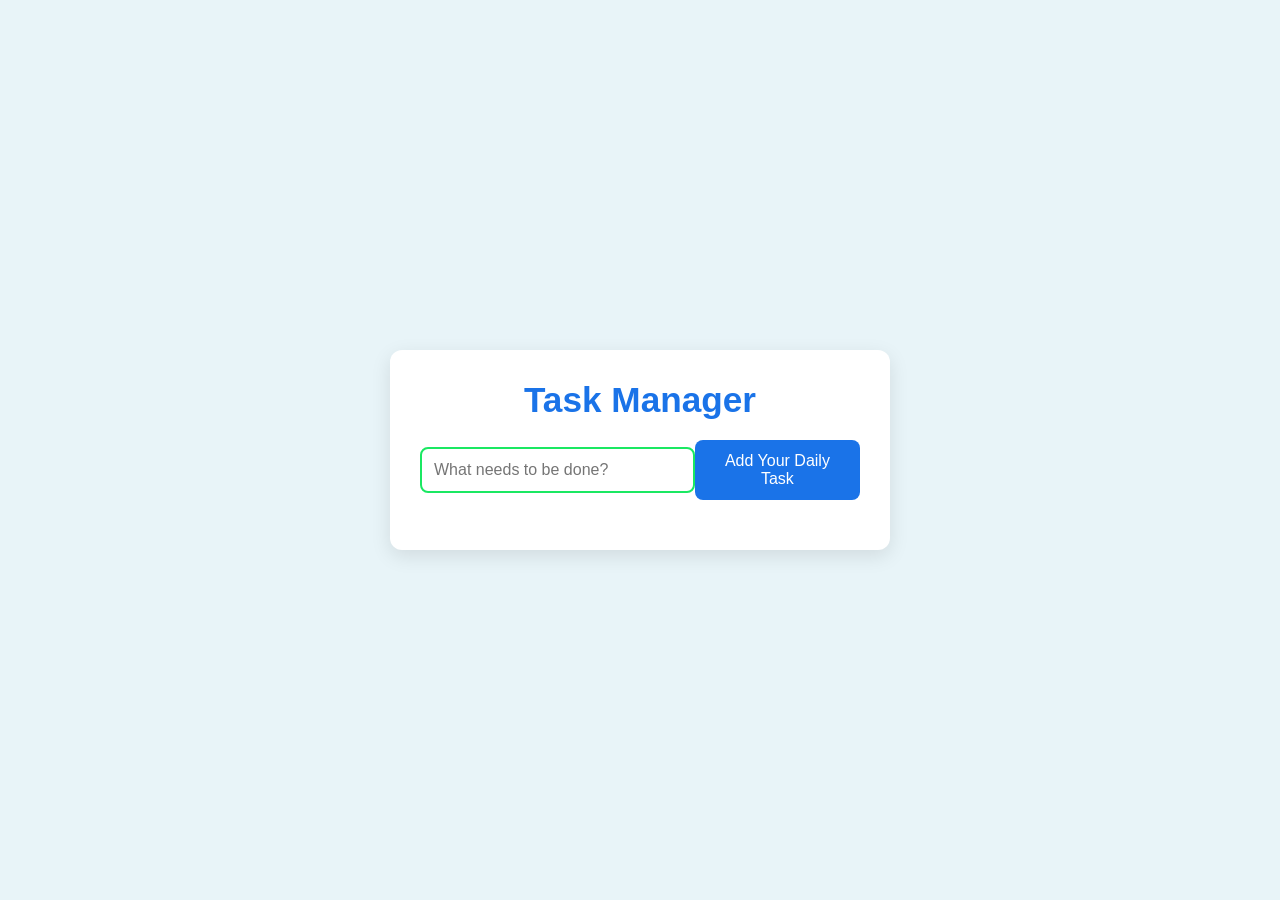
<file: 1.html>
<!DOCTYPE html>
<html lang="en">
<head>
    <meta charset="UTF-8">
    <meta name="viewport" content="width=device-width, initial-scale=1.0">
    <title>Stylish To-Do List</title>
    <link rel="stylesheet" href="2.css">
</head>
<body>
    <div class="container">
        <h1>Task Manager</h1>
        <div class="input-container">
            <input type="text" id="taskInput" placeholder="What needs to be done?">
            <button onclick="addTask()">Add Your Daily Task</button>
        </div>
        <ul id="taskList"></ul>
    </div>
    <script src="3.js"></script>
</body>
</html>
</file>
<file: 2.css>
/* Basic reset */
* {
    margin: 0;
    padding: 0;
    box-sizing: border-box;
}

/* Body styling */
body {
    font-family: 'Roboto', sans-serif;
    display: flex;
    justify-content: center;
    align-items: center;
    min-height: 100vh;
    background-color: #e8f4f8; /* Updated background color */
}

/* Container to hold everything */
.container {
    background-color: #ffffff;
    border-radius: 12px;
    padding: 30px;
    box-shadow: 0 6px 20px rgba(0, 0, 0, 0.1);
    width: 500px;
}

/* Heading styling */
h1 {
    font-size: 2.2rem;
    margin-bottom: 20px;
    font-weight: 700;
    color: #1a73e8; /* Updated to a calming blue tone */
    text-align: center;
}

/* Input container for task entry */
.input-container {
    display: flex;
    justify-content: space-between;
    align-items: center;
    margin-bottom: 20px;
}

/* Input box styling */
input[type="text"] {
    width: 70%;
    padding: 12px;
    font-size: 1rem;
    border-radius: 8px;
    border: 2px solid #1ae862; /* Updated border color */
    outline: none;
    transition: 0.3s;
}

input[type="text"]:focus {
    border-color: #0056b3; /* Darker focus border */
    box-shadow: 0 0 5px #0056b3;
}

/* Add button styling */
button {
    padding: 12px 20px;
    background-color: #1a73e8;
    color: #fff;
    border: none;
    border-radius: 8px;
    font-size: 1rem;
    cursor: pointer;
    transition: 0.3s;
}

button:hover {
    background-color: #0056b3; /* Darker hover color */
}

/* Task list styling */
ul {
    list-style: none;
    padding: 0;
}

/* Task item styling */
li {
    display: flex;
    justify-content: space-between;
    align-items: center;
    padding: 10px 0;
    border-bottom: 1px dashed #ccc; /* Updated to dashed separator */
    font-size: 1rem;
}

/* Task completion button styling */
li button {
    background-color: transparent;
    color: #34a853; /* Green for complete button */
    font-size: 1.5rem;
    border: none;
    cursor: pointer;
    margin-right: 10px;
    transition: 0.3s;
}

li button:hover {
    color: #0c661b; /* Darker green on hover */
}

/* Remove button */
li .remove-btn {
    background-color: #4a35ea; /* Red color for remove button */
    color: #fff;
    border: none;
    border-radius: 5px;
    padding: 5px 10px;
    cursor: pointer;
    font-size: 0.9rem;
    transition: 0.3s;
}

li .remove-btn:hover {
    background-color: #b71c1c; /* Darker red on hover */
}

/* Task text styling */
.completed {
    text-decoration: line-through;
    color: #6c757d;
}
</file>
